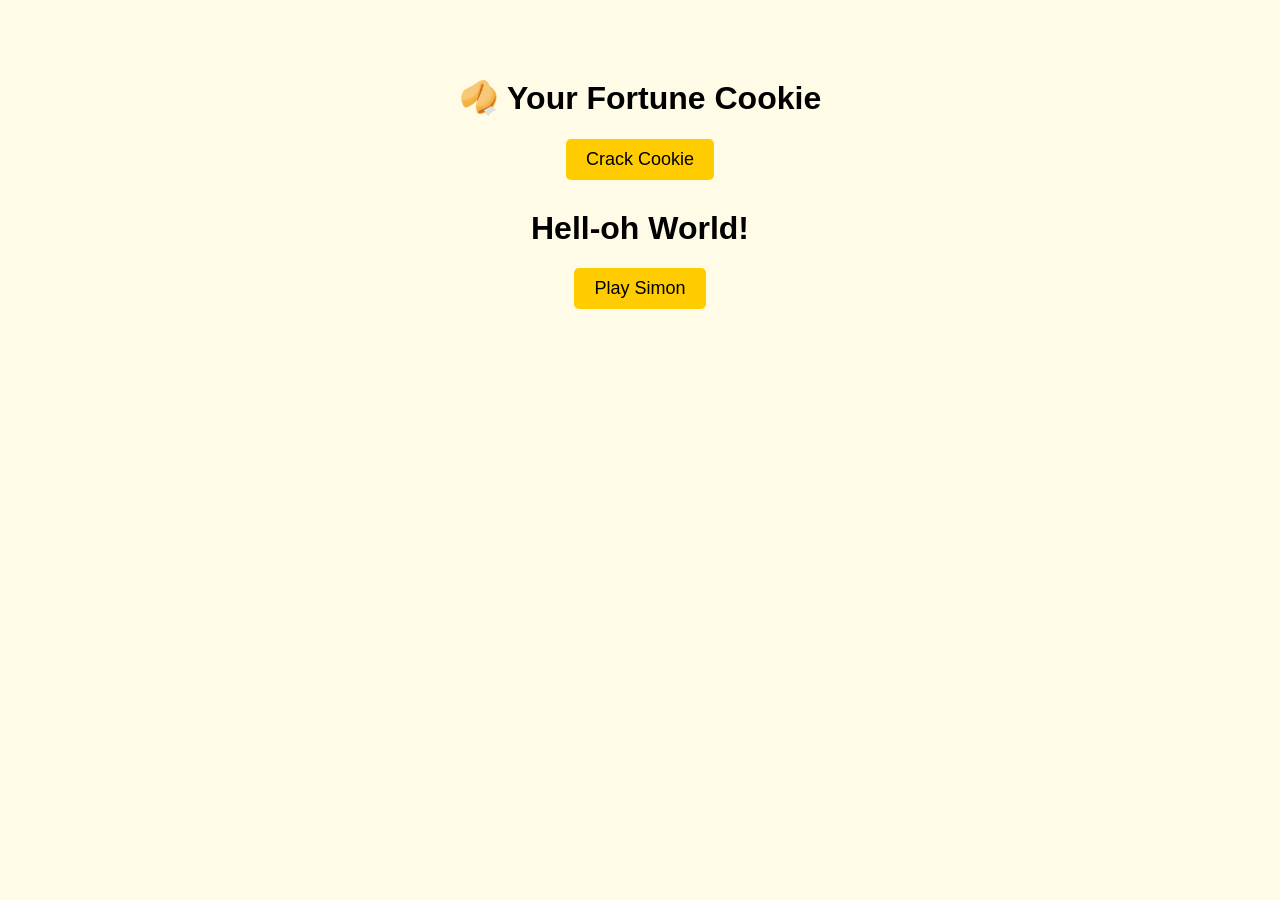
<file: index.html>
<!DOCTYPE html>
<html lang="en">
<head>
  <meta charset="UTF-8">
  <title>Fortune Cookie</title>
  <style>
    body {
      font-family: 'Segoe UI', sans-serif;
      text-align: center;
      padding: 50px;
      background: #fffbe6;
    }
    button {
      padding: 10px 20px;
      font-size: 18px;
      background-color: #ffcc00;
      border: none;
      border-radius: 5px;
      cursor: pointer;
    }
    #fortune {
      margin-top: 30px;
      font-size: 24px;
      color: #333;
    }
  </style>
</head>
<body>
  <h1>🥠 Your Fortune Cookie</h1>
  <button onclick="showFortune()">Crack Cookie</button>
  <div id="fortune"></div>

  <script>
    const fortunes = [
      "You will find a bushel of money.",
      "Now is the time to try something new.",
      "A thrilling time is in your near future.",
      "You will soon receive good news.",
      "Your smile is a messenger of your good will.",
      "Don't worry — the best is yet to come.",
      "Your creativity will inspire others today.",
    ];

    function showFortune() {
      const randomIndex = Math.floor(Math.random() * fortunes.length);
      document.getElementById("fortune").textContent = fortunes[randomIndex];
    }
  </script>
</body>
</html>
<h1> Hell-oh World! </h1>

<button onclick="window.location.href='simon.html'">Play Simon</button>
</file>
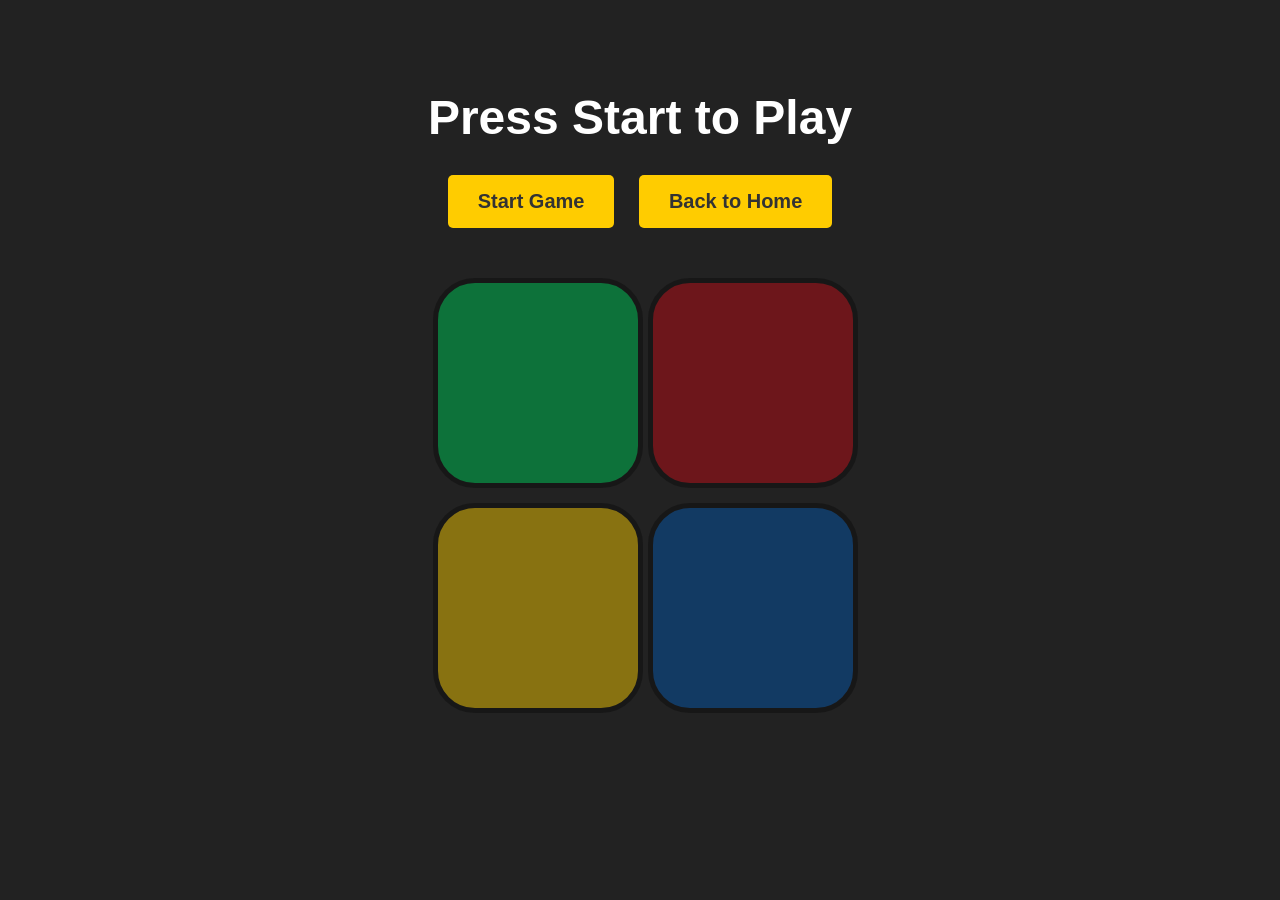
<file: simon.html>
<!DOCTYPE html>
<html lang="en">
<head>
  <meta charset="UTF-8">
  <title>Simon Game</title>
  <link rel="stylesheet" href="style.css">
</head>
<body>
  <h1 id="level-title">Press Start to Play</h1>
  <button class="start-btn" onclick="startGame()">Start Game</button>
  <button class="back-btn" onclick="window.location.href='index.html'">Back to Home</button>
  
  <div class="game-board">
    <div class="btn" id="green" onclick="handleInput('green')"></div>
    <div class="btn" id="red" onclick="handleInput('red')"></div>
    <div class="btn" id="yellow" onclick="handleInput('yellow')"></div>
    <div class="btn" id="blue" onclick="handleInput('blue')"></div>
  </div>

  <script src="game.js"></script>
</body>
</html>
</file>
<file: style.css>
body {
  font-family: 'Segoe UI', sans-serif;
  text-align: center;
  background: #222;
  color: white;
  padding-top: 50px;
}

.game-board {
  display: grid;
  grid-template-columns: 200px 200px;
  gap: 15px;
  justify-content: center;
  margin: 40px auto;
}

.btn {
  width: 200px;
  height: 200px;
  border-radius: 20%;
  border: 5px solid #111;
  cursor: pointer;
  opacity: 0.6;
  transition: opacity 0.1s;
}

.btn.active {
  opacity: 1;
  border-color: white;
  box-shadow: 0 0 20px white;
}

#green { background-color: #00a74a; }
#red { background-color: #9f0f17; }
#yellow { background-color: #cca707; }
#blue { background-color: #094a8f; }

.start-btn, .back-btn {
  padding: 15px 30px;
  font-size: 20px;
  background-color: #ffcc00;
  border: none;
  border-radius: 5px;
  cursor: pointer;
  color: #333;
  font-weight: bold;
  margin: 10px;
}

.start-btn:hover, .back-btn:hover {
  background-color: #e6b800;
}

#level-title {
  font-size: 3rem;
  margin-bottom: 20px;
}
</file>
